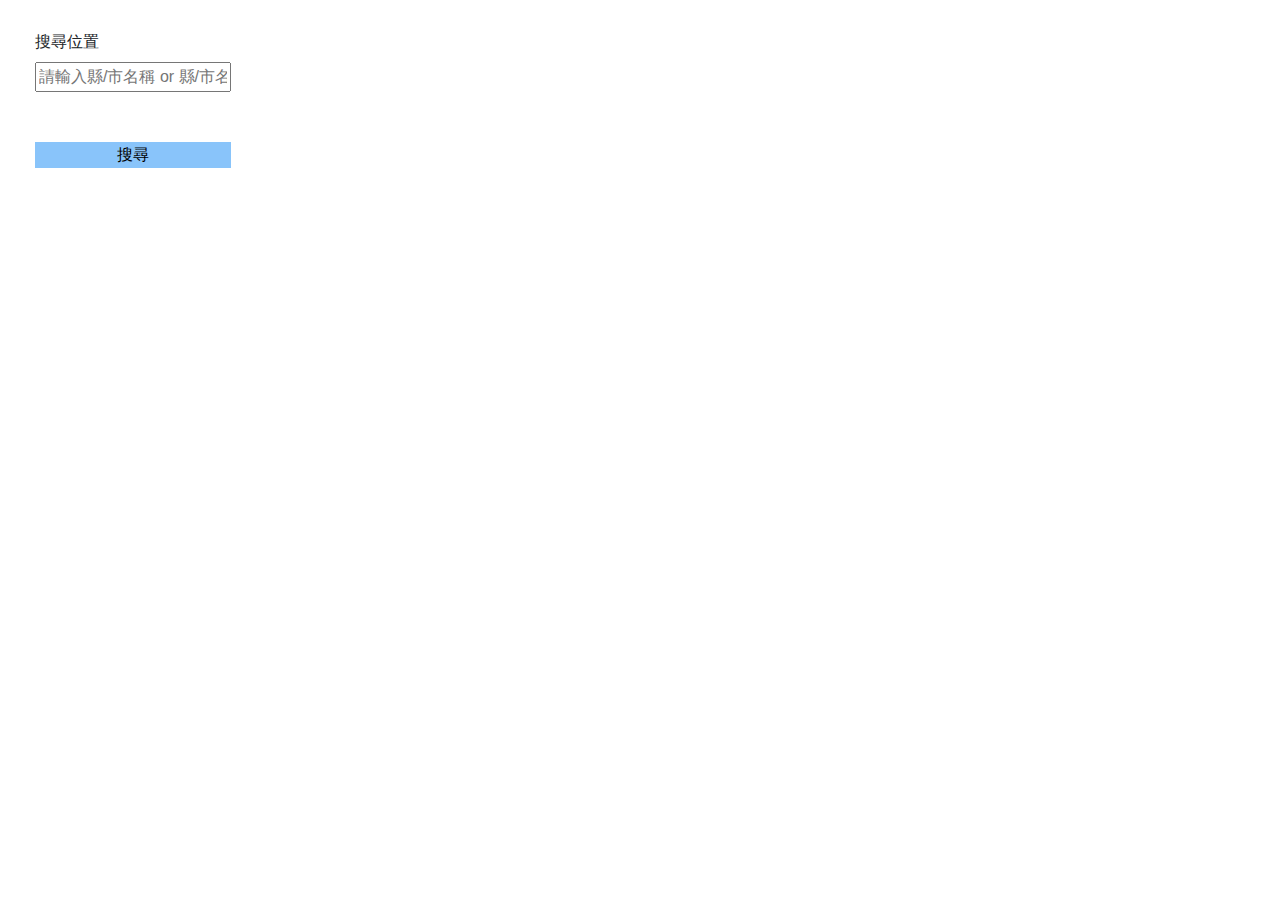
<file: mask.html>
<!DOCTYPE html>
<html lang="en">
<head>
    <meta charset="UTF-8">
    <meta name="viewport" content="width=device-width, initial-scale=1.0">
    <link rel="stylesheet" href="/css/all.css">
    <link rel="stylesheet" href="/css/leaflet.css">
    <link rel="stylesheet" href="/css/L.Icon.Pulse.css">
    <link rel="stylesheet" href="/css/bootstrap.min.css">
    <link rel="stylesheet" href="/css/MarkerCluster.css">
    <link rel="stylesheet" href="/css/fontasesome.all.min.css">
    <link rel="stylesheet" href="/css/MarkerCluster.Default.css">

    <title>MaskMap</title>
</head>
<body>
    <div class="wrap">
        <div class="content">
            <div class="leftSide">
                <div class="inputsearch">
                    <label for="searchList">搜尋位置</label>
                    <input type="text" class="MaskList" id="searchList" placeholder="請輸入縣/市名稱 or 縣/市名稱+鄉/鎮/區">
                    <input type="button" value="搜尋" class="MaskListbtn" id="searchbtn" for="MaskList">
                </div>
                <div class="List">
                    <ul></ul>
                </div>
            </div>
            <div class="main" id="map"></div>
        </div>
    </div>
   <script src="/js/all.js"></script>
   <script src="/js/leaflet.js"></script>
   <script src="/js/L.Icon.Pulse.js"></script>
   <script src="/js/jquery.slim.min.js"></script>
   <script src="/js/bootstrap.bundle.js"></script>
   <script src="/js/fontawesome.all.min.js"></script>
   <script src="/js/leaflet.markercluster.js"></script>
</body>
</html>
</file>
<file: css/leaflet.css>
/* required styles */

.leaflet-pane,
.leaflet-tile,
.leaflet-marker-icon,
.leaflet-marker-shadow,
.leaflet-tile-container,
.leaflet-pane > svg,
.leaflet-pane > canvas,
.leaflet-zoom-box,
.leaflet-image-layer,
.leaflet-layer {
	position: absolute;
	left: 0;
	top: 0;
	}
.leaflet-container {
	overflow: hidden;
	}
.leaflet-tile,
.leaflet-marker-icon,
.leaflet-marker-shadow {
	-webkit-user-select: none;
	   -moz-user-select: none;
	        user-select: none;
	  -webkit-user-drag: none;
	}
/* Prevents IE11 from highlighting tiles in blue */
.leaflet-tile::selection {
	background: transparent;
}
/* Safari renders non-retina tile on retina better with this, but Chrome is worse */
.leaflet-safari .leaflet-tile {
	image-rendering: -webkit-optimize-contrast;
	}
/* hack that prevents hw layers "stretching" when loading new tiles */
.leaflet-safari .leaflet-tile-container {
	width: 1600px;
	height: 1600px;
	-webkit-transform-origin: 0 0;
	}
.leaflet-marker-icon,
.leaflet-marker-shadow {
	display: block;
	}
/* .leaflet-container svg: reset svg max-width decleration shipped in Joomla! (joomla.org) 3.x */
/* .leaflet-container img: map is broken in FF if you have max-width: 100% on tiles */
.leaflet-container .leaflet-overlay-pane svg,
.leaflet-container .leaflet-marker-pane img,
.leaflet-container .leaflet-shadow-pane img,
.leaflet-container .leaflet-tile-pane img,
.leaflet-container img.leaflet-image-layer,
.leaflet-container .leaflet-tile {
	max-width: none !important;
	max-height: none !important;
	}

.leaflet-container.leaflet-touch-zoom {
	-ms-touch-action: pan-x pan-y;
	touch-action: pan-x pan-y;
	}
.leaflet-container.leaflet-touch-drag {
	-ms-touch-action: pinch-zoom;
	/* Fallback for FF which doesn't support pinch-zoom */
	touch-action: none;
	touch-action: pinch-zoom;
}
.leaflet-container.leaflet-touch-drag.leaflet-touch-zoom {
	-ms-touch-action: none;
	touch-action: none;
}
.leaflet-container {
	-webkit-tap-highlight-color: transparent;
}
.leaflet-container a {
	-webkit-tap-highlight-color: rgba(51, 181, 229, 0.4);
}
.leaflet-tile {
	filter: inherit;
	visibility: hidden;
	}
.leaflet-tile-loaded {
	visibility: inherit;
	}
.leaflet-zoom-box {
	width: 0;
	height: 0;
	-moz-box-sizing: border-box;
	     box-sizing: border-box;
	z-index: 800;
	}
/* workaround for https://bugzilla.mozilla.org/show_bug.cgi?id=888319 */
.leaflet-overlay-pane svg {
	-moz-user-select: none;
	}

.leaflet-pane         { z-index: 400; }

.leaflet-tile-pane    { z-index: 200; }
.leaflet-overlay-pane { z-index: 400; }
.leaflet-shadow-pane  { z-index: 500; }
.leaflet-marker-pane  { z-index: 600; }
.leaflet-tooltip-pane   { z-index: 650; }
.leaflet-popup-pane   { z-index: 700; }

.leaflet-map-pane canvas { z-index: 100; }
.leaflet-map-pane svg    { z-index: 200; }

.leaflet-vml-shape {
	width: 1px;
	height: 1px;
	}
.lvml {
	behavior: url(#default#VML);
	display: inline-block;
	position: absolute;
	}


/* control positioning */

.leaflet-control {
	position: relative;
	z-index: 800;
	pointer-events: visiblePainted; /* IE 9-10 doesn't have auto */
	pointer-events: auto;
	}
.leaflet-top,
.leaflet-bottom {
	position: absolute;
	z-index: 1000;
	pointer-events: none;
	}
.leaflet-top {
	top: 0;
	}
.leaflet-right {
	right: 0;
	}
.leaflet-bottom {
	bottom: 0;
	}
.leaflet-left {
	left: 0;
	}
.leaflet-control {
	float: left;
	clear: both;
	}
.leaflet-right .leaflet-control {
	float: right;
	}
.leaflet-top .leaflet-control {
	margin-top: 10px;
	}
.leaflet-bottom .leaflet-control {
	margin-bottom: 10px;
	}
.leaflet-left .leaflet-control {
	margin-left: 10px;
	}
.leaflet-right .leaflet-control {
	margin-right: 10px;
	}


/* zoom and fade animations */

.leaflet-fade-anim .leaflet-tile {
	will-change: opacity;
	}
.leaflet-fade-anim .leaflet-popup {
	opacity: 0;
	-webkit-transition: opacity 0.2s linear;
	   -moz-transition: opacity 0.2s linear;
	        transition: opacity 0.2s linear;
	}
.leaflet-fade-anim .leaflet-map-pane .leaflet-popup {
	opacity: 1;
	}
.leaflet-zoom-animated {
	-webkit-transform-origin: 0 0;
	    -ms-transform-origin: 0 0;
	        transform-origin: 0 0;
	}
.leaflet-zoom-anim .leaflet-zoom-animated {
	will-change: transform;
	}
.leaflet-zoom-anim .leaflet-zoom-animated {
	-webkit-transition: -webkit-transform 0.25s cubic-bezier(0,0,0.25,1);
	   -moz-transition:    -moz-transform 0.25s cubic-bezier(0,0,0.25,1);
	        transition:         transform 0.25s cubic-bezier(0,0,0.25,1);
	}
.leaflet-zoom-anim .leaflet-tile,
.leaflet-pan-anim .leaflet-tile {
	-webkit-transition: none;
	   -moz-transition: none;
	        transition: none;
	}

.leaflet-zoom-anim .leaflet-zoom-hide {
	visibility: hidden;
	}


/* cursors */

.leaflet-interactive {
	cursor: pointer;
	}
.leaflet-grab {
	cursor: -webkit-grab;
	cursor:    -moz-grab;
	cursor:         grab;
	}
.leaflet-crosshair,
.leaflet-crosshair .leaflet-interactive {
	cursor: crosshair;
	}
.leaflet-popup-pane,
.leaflet-control {
	cursor: auto;
	}
.leaflet-dragging .leaflet-grab,
.leaflet-dragging .leaflet-grab .leaflet-interactive,
.leaflet-dragging .leaflet-marker-draggable {
	cursor: move;
	cursor: -webkit-grabbing;
	cursor:    -moz-grabbing;
	cursor:         grabbing;
	}

/* marker & overlays interactivity */
.leaflet-marker-icon,
.leaflet-marker-shadow,
.leaflet-image-layer,
.leaflet-pane > svg path,
.leaflet-tile-container {
	pointer-events: none;
	}

.leaflet-marker-icon.leaflet-interactive,
.leaflet-image-layer.leaflet-interactive,
.leaflet-pane > svg path.leaflet-interactive,
svg.leaflet-image-layer.leaflet-interactive path {
	pointer-events: visiblePainted; /* IE 9-10 doesn't have auto */
	pointer-events: auto;
	}

/* visual tweaks */

.leaflet-container {
	background: #ddd;
	outline: 0;
	}
.leaflet-container a {
	color: #0078A8;
	}
.leaflet-container a.leaflet-active {
	outline: 2px solid orange;
	}
.leaflet-zoom-box {
	border: 2px dotted #38f;
	background: rgba(255,255,255,0.5);
	}


/* general typography */
.leaflet-container {
	font: 12px/1.5 "Helvetica Neue", Arial, Helvetica, sans-serif;
	}


/* general toolbar styles */

.leaflet-bar {
	box-shadow: 0 1px 5px rgba(0,0,0,0.65);
	border-radius: 4px;
	}
.leaflet-bar a,
.leaflet-bar a:hover {
	background-color: #fff;
	border-bottom: 1px solid #ccc;
	width: 26px;
	height: 26px;
	line-height: 26px;
	display: block;
	text-align: center;
	text-decoration: none;
	color: black;
	}
.leaflet-bar a,
.leaflet-control-layers-toggle {
	background-position: 50% 50%;
	background-repeat: no-repeat;
	display: block;
	}
.leaflet-bar a:hover {
	background-color: #f4f4f4;
	}
.leaflet-bar a:first-child {
	border-top-left-radius: 4px;
	border-top-right-radius: 4px;
	}
.leaflet-bar a:last-child {
	border-bottom-left-radius: 4px;
	border-bottom-right-radius: 4px;
	border-bottom: none;
	}
.leaflet-bar a.leaflet-disabled {
	cursor: default;
	background-color: #f4f4f4;
	color: #bbb;
	}

.leaflet-touch .leaflet-bar a {
	width: 30px;
	height: 30px;
	line-height: 30px;
	}
.leaflet-touch .leaflet-bar a:first-child {
	border-top-left-radius: 2px;
	border-top-right-radius: 2px;
	}
.leaflet-touch .leaflet-bar a:last-child {
	border-bottom-left-radius: 2px;
	border-bottom-right-radius: 2px;
	}

/* zoom control */

.leaflet-control-zoom-in,
.leaflet-control-zoom-out {
	font: bold 18px 'Lucida Console', Monaco, monospace;
	text-indent: 1px;
	}

.leaflet-touch .leaflet-control-zoom-in, .leaflet-touch .leaflet-control-zoom-out  {
	font-size: 22px;
	}


/* layers control */

.leaflet-control-layers {
	box-shadow: 0 1px 5px rgba(0,0,0,0.4);
	background: #fff;
	border-radius: 5px;
	}
.leaflet-control-layers-toggle {
	background-image: url(images/layers.png);
	width: 36px;
	height: 36px;
	}
.leaflet-retina .leaflet-control-layers-toggle {
	background-image: url(images/layers-2x.png);
	background-size: 26px 26px;
	}
.leaflet-touch .leaflet-control-layers-toggle {
	width: 44px;
	height: 44px;
	}
.leaflet-control-layers .leaflet-control-layers-list,
.leaflet-control-layers-expanded .leaflet-control-layers-toggle {
	display: none;
	}
.leaflet-control-layers-expanded .leaflet-control-layers-list {
	display: block;
	position: relative;
	}
.leaflet-control-layers-expanded {
	padding: 6px 10px 6px 6px;
	color: #333;
	background: #fff;
	}
.leaflet-control-layers-scrollbar {
	overflow-y: scroll;
	overflow-x: hidden;
	padding-right: 5px;
	}
.leaflet-control-layers-selector {
	margin-top: 2px;
	position: relative;
	top: 1px;
	}
.leaflet-control-layers label {
	display: block;
	}
.leaflet-control-layers-separator {
	height: 0;
	border-top: 1px solid #ddd;
	margin: 5px -10px 5px -6px;
	}

/* Default icon URLs */
.leaflet-default-icon-path {
	background-image: url(images/marker-icon.png);
	}


/* attribution and scale controls */

.leaflet-container .leaflet-control-attribution {
	background: #fff;
	background: rgba(255, 255, 255, 0.7);
	margin: 0;
	}
.leaflet-control-attribution,
.leaflet-control-scale-line {
	padding: 0 5px;
	color: #333;
	}
.leaflet-control-attribution a {
	text-decoration: none;
	}
.leaflet-control-attribution a:hover {
	text-decoration: underline;
	}
.leaflet-container .leaflet-control-attribution,
.leaflet-container .leaflet-control-scale {
	font-size: 11px;
	}
.leaflet-left .leaflet-control-scale {
	margin-left: 5px;
	}
.leaflet-bottom .leaflet-control-scale {
	margin-bottom: 5px;
	}
.leaflet-control-scale-line {
	border: 2px solid #777;
	border-top: none;
	line-height: 1.1;
	padding: 2px 5px 1px;
	font-size: 11px;
	white-space: nowrap;
	overflow: hidden;
	-moz-box-sizing: border-box;
	     box-sizing: border-box;

	background: #fff;
	background: rgba(255, 255, 255, 0.5);
	}
.leaflet-control-scale-line:not(:first-child) {
	border-top: 2px solid #777;
	border-bottom: none;
	margin-top: -2px;
	}
.leaflet-control-scale-line:not(:first-child):not(:last-child) {
	border-bottom: 2px solid #777;
	}

.leaflet-touch .leaflet-control-attribution,
.leaflet-touch .leaflet-control-layers,
.leaflet-touch .leaflet-bar {
	box-shadow: none;
	}
.leaflet-touch .leaflet-control-layers,
.leaflet-touch .leaflet-bar {
	border: 2px solid rgba(0,0,0,0.2);
	background-clip: padding-box;
	}


/* popup */

.leaflet-popup {
	position: absolute;
	text-align: center;
	margin-bottom: 20px;
	}
.leaflet-popup-content-wrapper {
	padding: 0px;
	text-align: left;
	border-radius: 12px;
	}
.leaflet-popup-content {
	margin: 0px;
	line-height: 1.4;
	}
.leaflet-popup-content p {
	margin: 18px 0;
	}
.leaflet-popup-tip-container {
	width: 40px;
	height: 20px;
	position: absolute;
	left: 50%;
	margin-left: -20px;
	overflow: hidden;
	pointer-events: none;
	}
.leaflet-popup-tip {
	width: 17px;
	height: 17px;
	padding: 1px;

	margin: -10px auto 0;

	-webkit-transform: rotate(45deg);
	   -moz-transform: rotate(45deg);
	    -ms-transform: rotate(45deg);
	        transform: rotate(45deg);
	}
.leaflet-popup-content-wrapper,
.leaflet-popup-tip {
	background: white;
	color: #333;
	box-shadow: 0 3px 14px rgba(0,0,0,0.4);
	}
.leaflet-container a.leaflet-popup-close-button {
	position: absolute;
	top: 0;
	right: 0;
	padding: 0px 0px 0px 4px;
	border: none;
	text-align: center;
	width: 18px;
	height: 14px;
	font: 16px/14px Tahoma, Verdana, sans-serif;
	color: #c3c3c3;
	text-decoration: none;
	font-weight: bold;
	background: transparent;
	}
.leaflet-container a.leaflet-popup-close-button:hover {
	color: #999;
	}
.leaflet-popup-scrolled {
	overflow: auto;
	border-bottom: 1px solid #ddd;
	border-top: 1px solid #ddd;
	}

.leaflet-oldie .leaflet-popup-content-wrapper {
	-ms-zoom: 1;
	}
.leaflet-oldie .leaflet-popup-tip {
	width: 24px;
	margin: 0 auto;

	-ms-filter: "progid:DXImageTransform.Microsoft.Matrix(M11=0.70710678, M12=0.70710678, M21=-0.70710678, M22=0.70710678)";
	filter: progid:DXImageTransform.Microsoft.Matrix(M11=0.70710678, M12=0.70710678, M21=-0.70710678, M22=0.70710678);
	}
.leaflet-oldie .leaflet-popup-tip-container {
	margin-top: -1px;
	}

.leaflet-oldie .leaflet-control-zoom,
.leaflet-oldie .leaflet-control-layers,
.leaflet-oldie .leaflet-popup-content-wrapper,
.leaflet-oldie .leaflet-popup-tip {
	border: 1px solid #999;
	}


/* div icon */

.leaflet-div-icon {
	background: #fff;
	border: 1px solid #666;
	}


/* Tooltip */
/* Base styles for the element that has a tooltip */
.leaflet-tooltip {
	position: absolute;
	padding: 6px;
	background-color: #fff;
	border: 1px solid #fff;
	border-radius: 3px;
	color: #222;
	white-space: nowrap;
	-webkit-user-select: none;
	-moz-user-select: none;
	-ms-user-select: none;
	user-select: none;
	pointer-events: none;
	box-shadow: 0 1px 3px rgba(0,0,0,0.4);
	}
.leaflet-tooltip.leaflet-clickable {
	cursor: pointer;
	pointer-events: auto;
	}
.leaflet-tooltip-top:before,
.leaflet-tooltip-bottom:before,
.leaflet-tooltip-left:before,
.leaflet-tooltip-right:before {
	position: absolute;
	pointer-events: none;
	border: 6px solid transparent;
	background: transparent;
	content: "";
	}

/* Directions */

.leaflet-tooltip-bottom {
	margin-top: 6px;
}
.leaflet-tooltip-top {
	margin-top: -6px;
}
.leaflet-tooltip-bottom:before,
.leaflet-tooltip-top:before {
	left: 50%;
	margin-left: -6px;
	}
.leaflet-tooltip-top:before {
	bottom: 0;
	margin-bottom: -12px;
	border-top-color: #fff;
	}
.leaflet-tooltip-bottom:before {
	top: 0;
	margin-top: -12px;
	margin-left: -6px;
	border-bottom-color: #fff;
	}
.leaflet-tooltip-left {
	margin-left: -6px;
}
.leaflet-tooltip-right {
	margin-left: 6px;
}
.leaflet-tooltip-left:before,
.leaflet-tooltip-right:before {
	top: 50%;
	margin-top: -6px;
	}
.leaflet-tooltip-left:before {
	right: 0;
	margin-right: -12px;
	border-left-color: #fff;
	}
.leaflet-tooltip-right:before {
	left: 0;
	margin-left: -12px;
	border-right-color: #fff;
	}
</file>
<file: css/L.Icon.Pulse.css>
.leaflet-pulsing-icon {
    border-radius: 100%;
    box-shadow: 1px 1px 8px 0 rgba(0,0,0,0.75);
}

.leaflet-pulsing-icon:after {
    content: "";
    border-radius: 100%;
    height: 300%;
    width: 300%;
    position: absolute;
    margin: -100% 0 0 -100%;

}

@keyframes pulsate {
    0% {
        transform: scale(0.1, 0.1);
        opacity: 0;
        -ms-filter: "progid:DXImageTransform.Microsoft.Alpha(Opacity=0)";
        filter: alpha(opacity=0);
    }
    50% {
        opacity: 1;
        -ms-filter: none;
        filter: none;
    }
    100% {
        transform: scale(1.2, 1.2);
        opacity: 0;
        -ms-filter: "progid:DXImageTransform.Microsoft.Alpha(Opacity=0)";
        filter: alpha(opacity=0);
    }
}
</file>
<file: css/MarkerCluster.css>
.leaflet-cluster-anim .leaflet-marker-icon, .leaflet-cluster-anim .leaflet-marker-shadow {
	-webkit-transition: -webkit-transform 0.3s ease-out, opacity 0.3s ease-in;
	-moz-transition: -moz-transform 0.3s ease-out, opacity 0.3s ease-in;
	-o-transition: -o-transform 0.3s ease-out, opacity 0.3s ease-in;
	transition: transform 0.3s ease-out, opacity 0.3s ease-in;
}

.leaflet-cluster-spider-leg {
	/* stroke-dashoffset (duration and function) should match with leaflet-marker-icon transform in order to track it exactly */
	-webkit-transition: -webkit-stroke-dashoffset 0.3s ease-out, -webkit-stroke-opacity 0.3s ease-in;
	-moz-transition: -moz-stroke-dashoffset 0.3s ease-out, -moz-stroke-opacity 0.3s ease-in;
	-o-transition: -o-stroke-dashoffset 0.3s ease-out, -o-stroke-opacity 0.3s ease-in;
	transition: stroke-dashoffset 0.3s ease-out, stroke-opacity 0.3s ease-in;
}
</file>
<file: css/MarkerCluster.Default.css>
.marker-cluster-small {
	background-color: rgba(181, 226, 140, 0.6);
	}
.marker-cluster-small div {
	background-color: rgba(110, 204, 57, 0.6);
	}

.marker-cluster-medium {
	background-color: rgba(241, 211, 87, 0.6);
	}
.marker-cluster-medium div {
	background-color: rgba(240, 194, 12, 0.6);
	}

.marker-cluster-large {
	background-color: rgba(253, 156, 115, 0.6);
	}
.marker-cluster-large div {
	background-color: rgba(241, 128, 23, 0.6);
	}

	/* IE 6-8 fallback colors */
.leaflet-oldie .marker-cluster-small {
	background-color: rgb(181, 226, 140);
	}
.leaflet-oldie .marker-cluster-small div {
	background-color: rgb(110, 204, 57);
	}

.leaflet-oldie .marker-cluster-medium {
	background-color: rgb(241, 211, 87);
	}
.leaflet-oldie .marker-cluster-medium div {
	background-color: rgb(240, 194, 12);
	}

.leaflet-oldie .marker-cluster-large {
	background-color: rgb(253, 156, 115);
	}
.leaflet-oldie .marker-cluster-large div {
	background-color: rgb(241, 128, 23);
}

.marker-cluster {
	background-clip: padding-box;
	border-radius: 20px;
	}
.marker-cluster div {
	width: 30px;
	height: 30px;
	margin-left: 5px;
	margin-top: 5px;

	text-align: center;
	border-radius: 15px;
	font: 12px "Helvetica Neue", Arial, Helvetica, sans-serif;
	}
.marker-cluster span {
	line-height: 30px;
	}
</file>
<file: css/all.css>
/* http://meyerweb.com/eric/tools/css/reset/ 
   v2.0 | 20110126
   License: none (public domain)
*/
html, body, div, span, applet, object, iframe,
h1, h2, h3, h4, h5, h6, p, blockquote, pre,
a, abbr, acronym, address, big, cite, code,
del, dfn, em, img, ins, kbd, q, s, samp,
small, strike, strong, sub, sup, tt, var,
b, u, i, center,
dl, dt, dd, ol, ul, li,
fieldset, form, label, legend,
table, caption, tbody, tfoot, thead, tr, th, td,
article, aside, canvas, details, embed,
figure, figcaption, footer, header, hgroup,
menu, nav, output, ruby, section, summary,
time, mark, audio, video {
  margin: 0;
  padding: 0;
  border: 0;
  font-size: 100%;
  font: inherit;
  vertical-align: baseline;
}

/* HTML5 display-role reset for older browsers */
article, aside, details, figcaption, figure,
footer, header, hgroup, menu, nav, section {
  display: block;
}

body {
  line-height: 1;
}

ol, ul {
  list-style: none;
}

blockquote, q {
  quotes: none;
}

blockquote:before, blockquote:after,
q:before, q:after {
  content: '';
  content: none;
}

table {
  border-collapse: collapse;
  border-spacing: 0;
}

.wrap {
  width: 100%;
  height: 100%;
}

.content {
  display: -webkit-box;
  display: -ms-flexbox;
  display: flex;
  -webkit-box-pack: justify;
      -ms-flex-pack: justify;
          justify-content: space-between;
}

.main {
  width: 80%;
  height: 100%;
  position: absolute;
  left: 20.2%;
}

.leftSide {
  width: 20%;
  margin: 0px 5px;
  display: -webkit-box;
  display: -ms-flexbox;
  display: flex;
  -webkit-box-orient: vertical;
  -webkit-box-direction: normal;
      -ms-flex-direction: column;
          flex-direction: column;
}

.List {
  width: 20%;
  height: 80%;
  overflow-y: scroll;
  position: absolute;
  top: 200px;
}

.List ul {
  display: -webkit-box;
  display: -ms-flexbox;
  display: flex;
  -webkit-box-orient: vertical;
  -webkit-box-direction: normal;
      -ms-flex-direction: column;
          flex-direction: column;
  -webkit-box-pack: space-evenly;
      -ms-flex-pack: space-evenly;
          justify-content: space-evenly;
  -webkit-box-align: start;
      -ms-flex-align: start;
          align-items: flex-start;
  padding-bottom: 200px;
}

.List ul li h2, .List ul li h3, .List ul li h4 {
  padding: 10px 0px;
}

.List ul li h2 {
  font-size: 20px;
}

.List ul li h3 {
  font-size: 16px;
}

.List ul li h4 {
  font-size: 14px;
}

.markerMes h2 {
  font-size: 20px;
}

.markerMes h3 {
  font-size: 16px;
}

.markerMes h4 {
  font-size: 14px;
}

.inputsearch {
  display: -webkit-box;
  display: -ms-flexbox;
  display: flex;
  -webkit-box-pack: center;
      -ms-flex-pack: center;
          justify-content: center;
  -webkit-box-orient: vertical;
  -webkit-box-direction: normal;
      -ms-flex-direction: column;
          flex-direction: column;
  padding: 30px;
}

.MaskList {
  text-align: center;
}

.MaskListbtn {
  background: #89c4fa;
  border: none;
  margin-top: 50px;
}

.MaskListbtn:hover {
  border-radius: 20px;
  -webkit-transition: 0.5s;
  transition: 0.5s;
  background: #3470a8;
  color: #fff;
}

.MaskListbtn:active {
  background: #525252;
}

.maskAdult, .maskChild {
  border-radius: 12px;
  border: none;
  background: #89c4fa;
  color: #073da1;
}

.maskAdult:hover, .maskChild:hover {
  background: #3470a8;
  color: #fff;
}

.maskAdult:active, .maskChild:active {
  background: #1e4161;
  color: #ffffff75;
}

.markerMes {
  display: -webkit-box;
  display: -ms-flexbox;
  display: flex;
  -webkit-box-orient: vertical;
  -webkit-box-direction: normal;
      -ms-flex-direction: column;
          flex-direction: column;
}

.markerMes h2, .markerMes h3, .markerMes h4 {
  padding: 5px;
}

.markerMes ul {
  display: -webkit-box;
  display: -ms-flexbox;
  display: flex;
  -webkit-box-pack: justify;
      -ms-flex-pack: justify;
          justify-content: space-between;
  margin-bottom: 0px;
  background: #89c4fa;
  border-radius: 0px 0px 12px 12px;
}

.markerMes ul h3 {
  border-radius: 0px 0px 12px 12px;
  width: 140.5px;
  margin-bottom: 0px;
  padding: 18px;
}

.markerMes ul li {
  color: #073da1;
}

.location {
  background: #6e6f70;
  color: #fff;
  font-weight: bold;
  font-size: 20px;
  padding: 10px;
  border-radius: 25px;
}

.fa-clinic-medical {
  color: #34ad34;
}

.fa-phone {
  color: #888;
}

.fa-comment-dots {
  color: #ff9100;
}

.fadistance {
  margin-right: 5px;
}
/*# sourceMappingURL=all.css.map */
</file>
